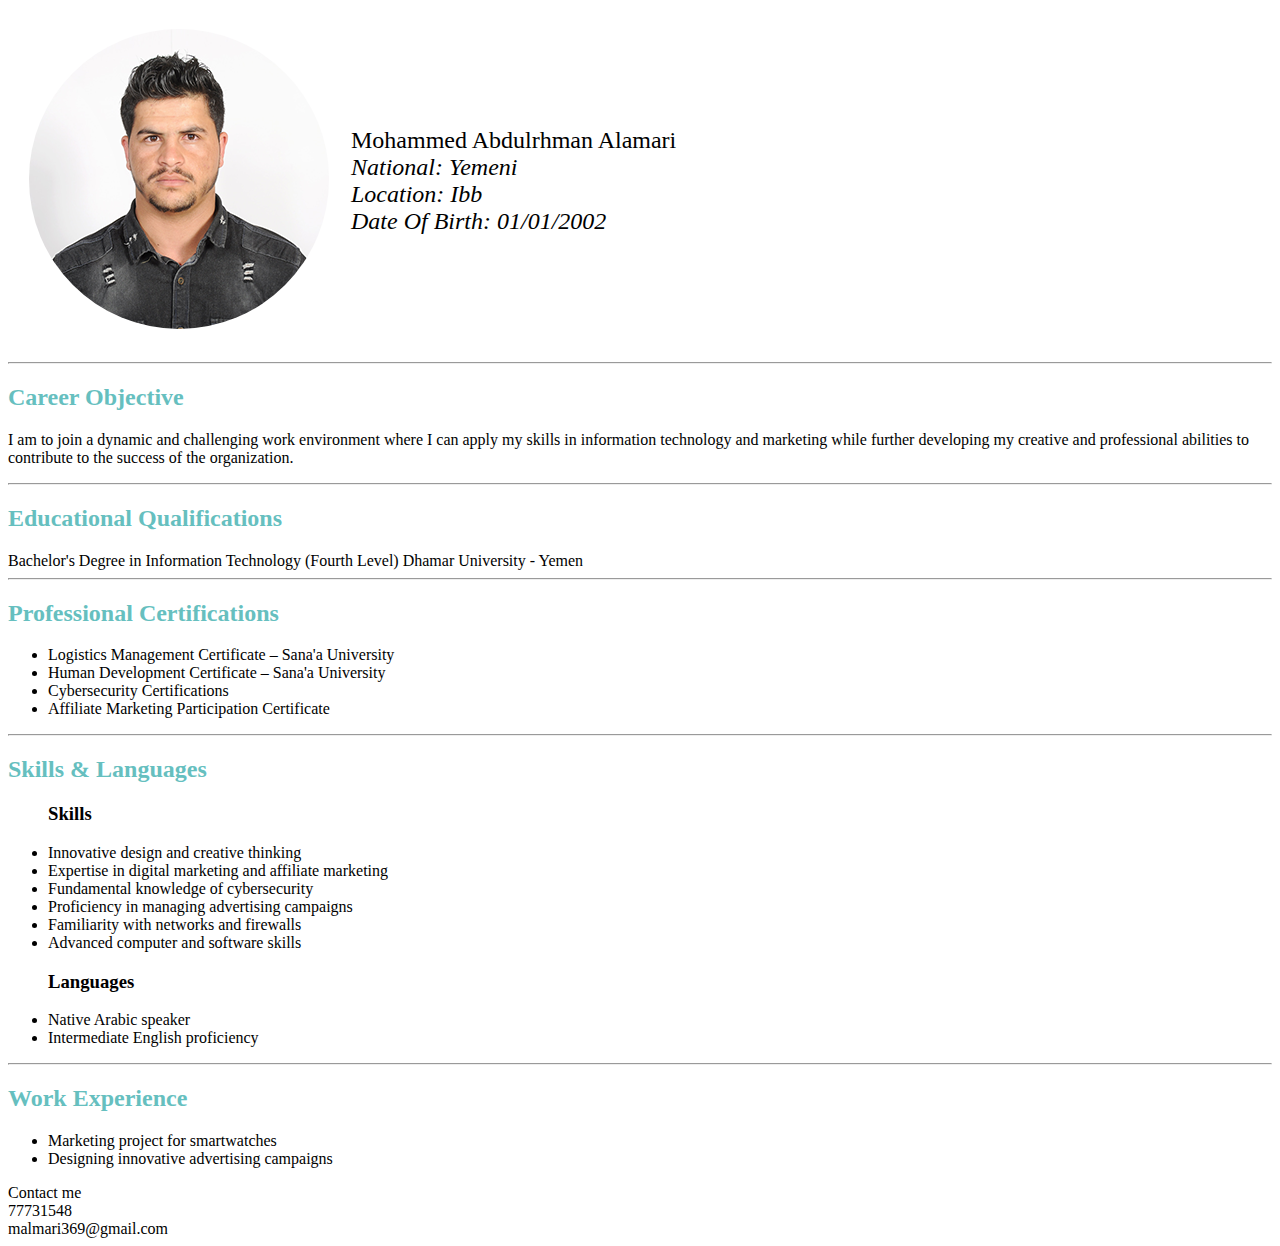
<file: index.htm>
<!DOCTYPE html>
<html lang="en">
<head>
    <meta charset="UTF-8">
    <meta name="viewport" content="width=device-width, initial-scale=1.0">
    <title>Mohammed's Personal Site</title>
 <link rel="stylesheet" href="style.css">
</head>
<body>
    <table cellspacing="20">
        <tr> 
            <td ><img  src="m.png" ></td>
        <td style="font-size: x-large;">Mohammed Abdulrhman Alamari
<br>
      <em>National: Yemeni</em><br>
    <em>Location: Ibb</em><br>
    <em>Date Of Birth: 01/01/2002</em>
    </td>
        </tr>
        
    </table>
   

    
<hr >
<h2>Career Objective</h2>
<p>
    I am to join a dynamic and challenging work environment
     where I can apply my skills in information technology and 
     marketing while further developing my creative and professional 
     abilities to contribute to the success of the organization.</p>
     <hr>
<h2>Educational Qualifications</h2>

Bachelor's Degree in Information Technology (Fourth Level)
Dhamar University - Yemen
<hr>
<h2>Professional Certifications</h2>
<ul>
    
<li>Logistics Management Certificate – Sana'a University</li>
<li>Human Development Certificate – Sana'a University</li>
<li>Cybersecurity Certifications</li>
<li>Affiliate Marketing Participation Certificate</li>
</ul>
<hr>

<p>
    <h2>Skills & Languages</h2>
    <ul>
       
        <h3>Skills</h3>
        <li>Innovative design and creative thinking</li>
        <li>Expertise in digital marketing and affiliate marketing</li>
        <li>Fundamental knowledge of cybersecurity</li>
        <li>Proficiency in managing advertising campaigns</li>
        <li>Familiarity with networks and firewalls</li>
        <li>Advanced computer and software skills</li>
    </ul>
   
    <ul>
        <h3>Languages</h3>
        <li>Native Arabic speaker</li>
        <li>Intermediate English proficiency</li>
    </ul>
    <hr>

    
    </p>
    <h2>Work Experience</h2>
    <p><ul>
        <li>Marketing project for smartwatches</li>
        <li>Designing innovative advertising campaigns</li>
    </ul>
        </p>

Contact me<br>
    77731548<br>
    malmari369@gmail.com
<!--moghedhrokd

هنا تعليقاات-->
</body>
</html>
</file>
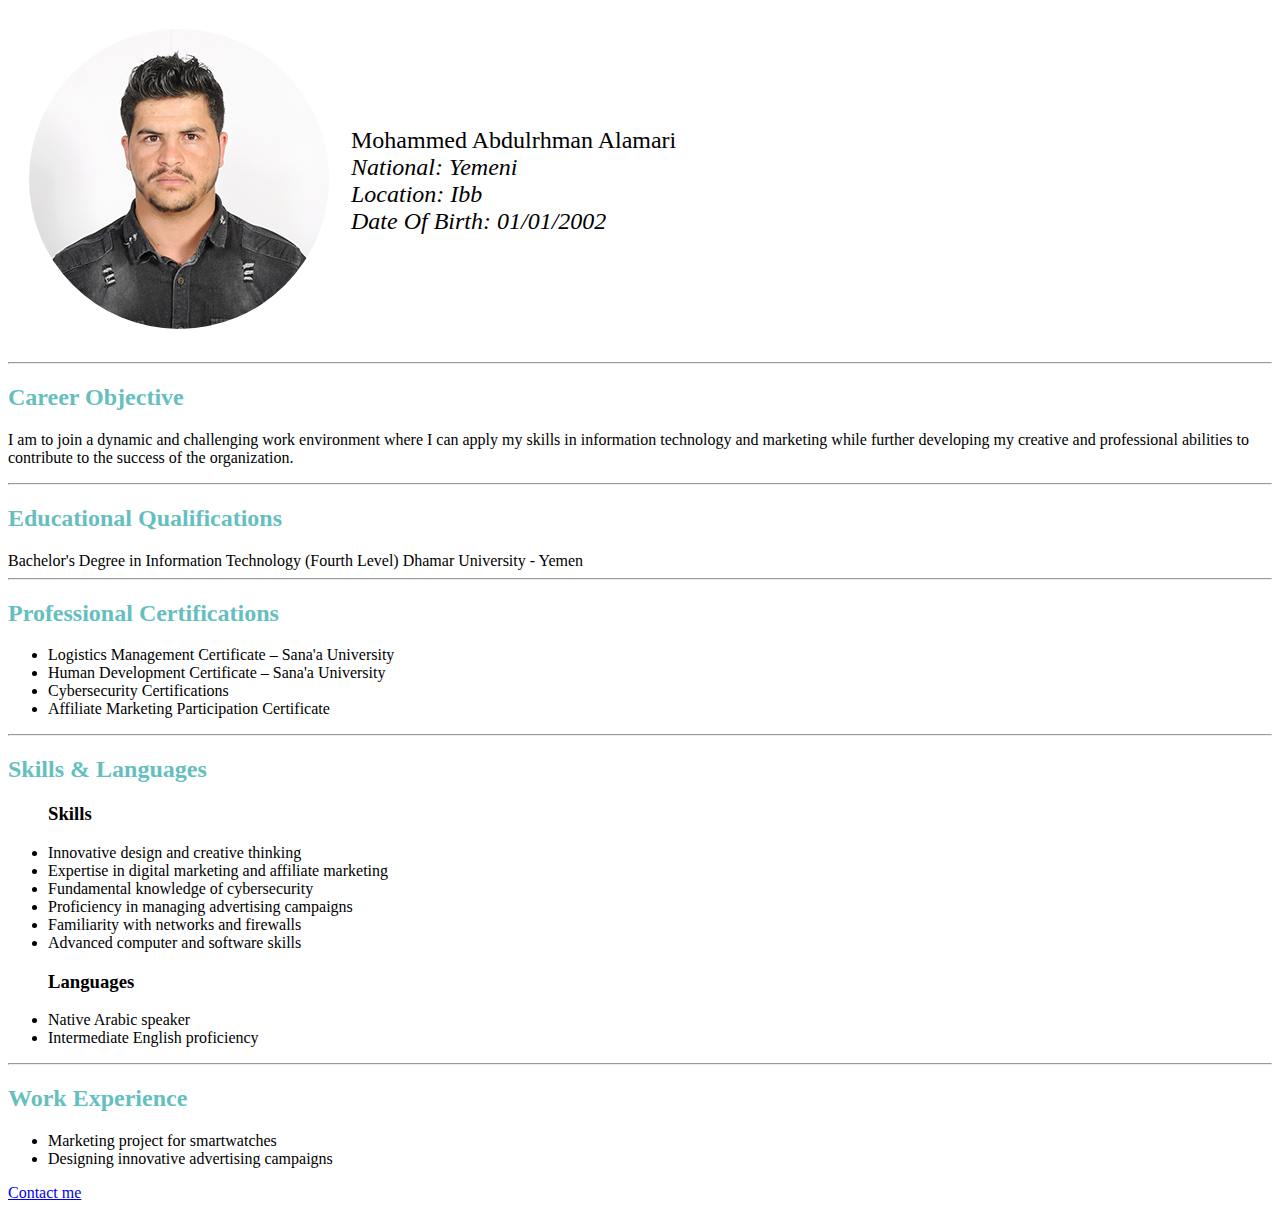
<file: first.htm>
<!DOCTYPE html>
<html lang="en">
<head>
    <meta charset="UTF-8">
    <meta name="viewport" content="width=device-width, initial-scale=1.0">
    <title>Mohammed's Personal Site</title>
 <link rel="stylesheet" href="style.css">
</head>
<body>
    <table cellspacing="20">
        <tr> 
            <td ><img  src="m.png" ></td>
        <td style="font-size: x-large;">Mohammed Abdulrhman Alamari
<br>
      <em>National: Yemeni</em><br>
    <em>Location: Ibb</em><br>
    <em>Date Of Birth: 01/01/2002</em>
    </td>
        </tr>
        
    </table>
   

    
<hr >
<h2>Career Objective</h2>
<p>
    I am to join a dynamic and challenging work environment
     where I can apply my skills in information technology and 
     marketing while further developing my creative and professional 
     abilities to contribute to the success of the organization.</p>
     <hr>
<h2>Educational Qualifications</h2>

Bachelor's Degree in Information Technology (Fourth Level)
Dhamar University - Yemen
<hr>
<h2>Professional Certifications</h2>
<ul>
    
<li>Logistics Management Certificate – Sana'a University</li>
<li>Human Development Certificate – Sana'a University</li>
<li>Cybersecurity Certifications</li>
<li>Affiliate Marketing Participation Certificate</li>
</ul>
<hr>

<p>
    <h2>Skills & Languages</h2>
    <ul>
       
        <h3>Skills</h3>
        <li>Innovative design and creative thinking</li>
        <li>Expertise in digital marketing and affiliate marketing</li>
        <li>Fundamental knowledge of cybersecurity</li>
        <li>Proficiency in managing advertising campaigns</li>
        <li>Familiarity with networks and firewalls</li>
        <li>Advanced computer and software skills</li>
    </ul>
   
    <ul>
        <h3>Languages</h3>
        <li>Native Arabic speaker</li>
        <li>Intermediate English proficiency</li>
    </ul>
    <hr>

    
    </p>
    <h2>Work Experience</h2>
    <p><ul>
        <li>Marketing project for smartwatches</li>
        <li>Designing innovative advertising campaigns</li>
    </ul>
        </p>

<a href="Contact to me.htm">Contact me</a>
<!--moghedhrokd

هنا تعليقاات-->
</body>
</html>
</file>
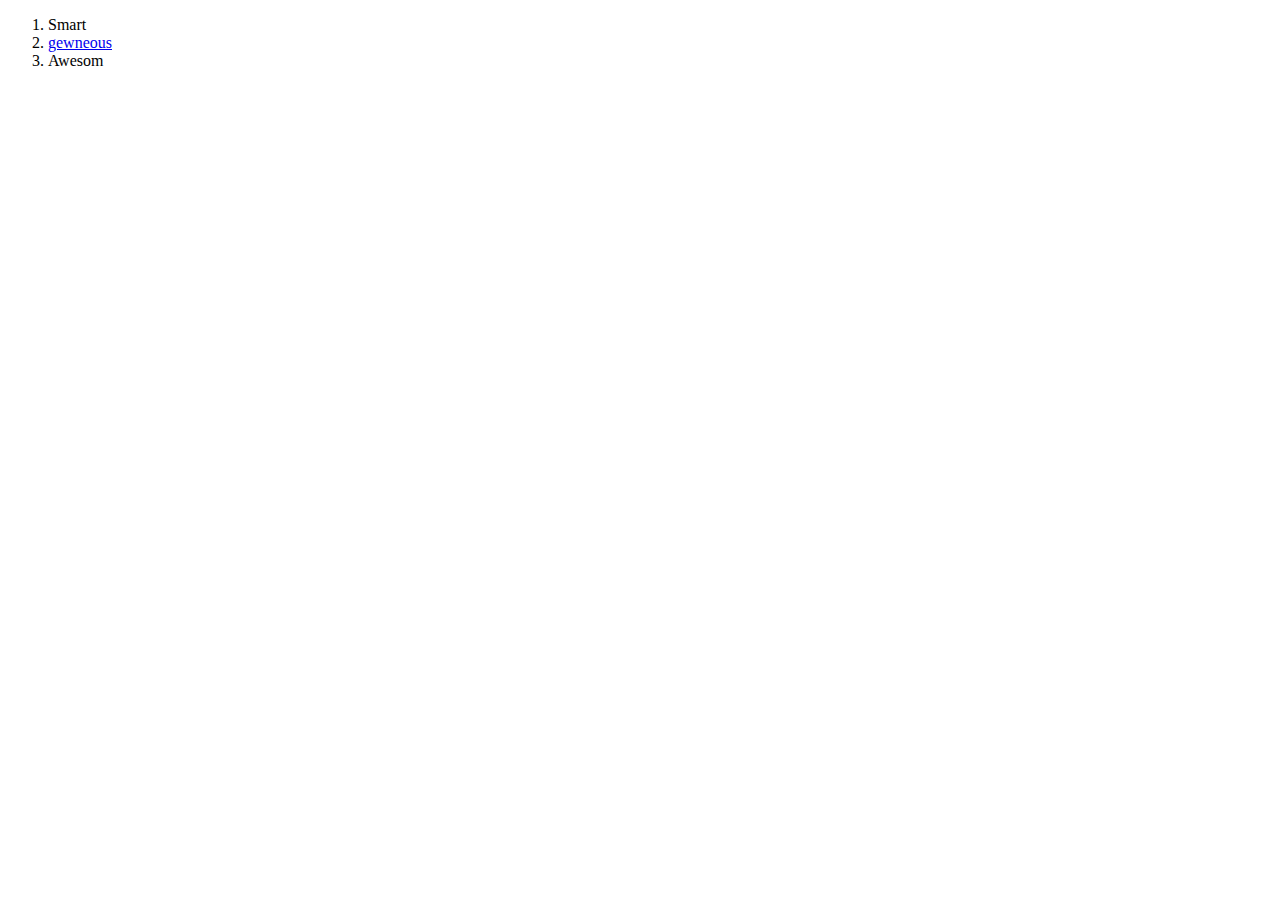
<file: Hobbies.htm>
<!DOCTYPE html>
<html lang="en">
<head>
    <meta charset="UTF-8">
    <meta name="viewport" content="width=device-width, initial-scale=1.0">
    <title>My Hobbies</title>
</head>
<body>
    <ol type="1">
        <li>Smart</li>
        <li><a href="malmari.com">gewneous</a></li>
        <li>Awesom</li>
        
        </ol>
</body>
</html>
</file>
<file: style.css>
h2{
    color: #66BFBF;
}
h1{
    color: #66BFBF;
}

img{
    border-radius:100%;
}
</file>
